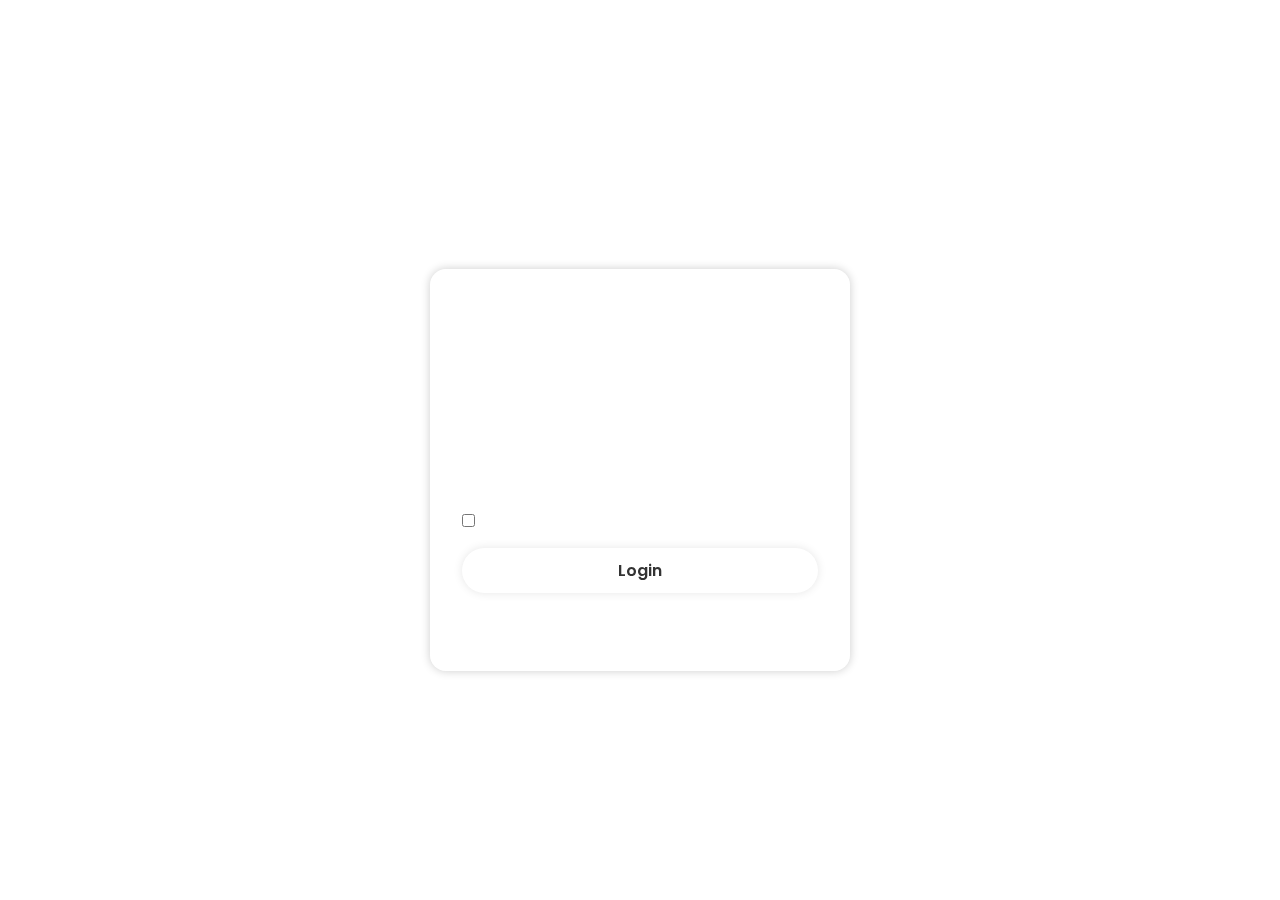
<file: index.html>
<!DOCTYPE html>
<html lang="en" >
<head>
  <meta charset="UTF-8">
  <title>Login page</title>
  <link href='https://unpkg.com/boxicons@2.1.4/css/boxicons.min.css' rel='stylesheet'>  <link rel="stylesheet" href="./style.css">

</head>
<body>
<div class="wrapper">
        <form action="">
            <h1>Login</h1>
            <div class="input-box">
                <input type="text" placeholder="Username" required>
                <i class='bx bxs-user'></i>
            </div>
            <div class="input-box">
                <input type="password" placeholder="Password" required>
                <i class='bx bxs-lock-alt'></i>
            </div>
            <div class="remember-forgot">
                <label><input type="checkbox">Remember me</label>
                <a href="#">Forgot password?</a>
            </div>
            <button type="submit" class="btn">Login</button>
            <div class="register-link">
                <p>Don't have an account? <a href="reg.html">Register</a></p>
            </div>
        </form>
    </div>
</body>
</html>
</file>
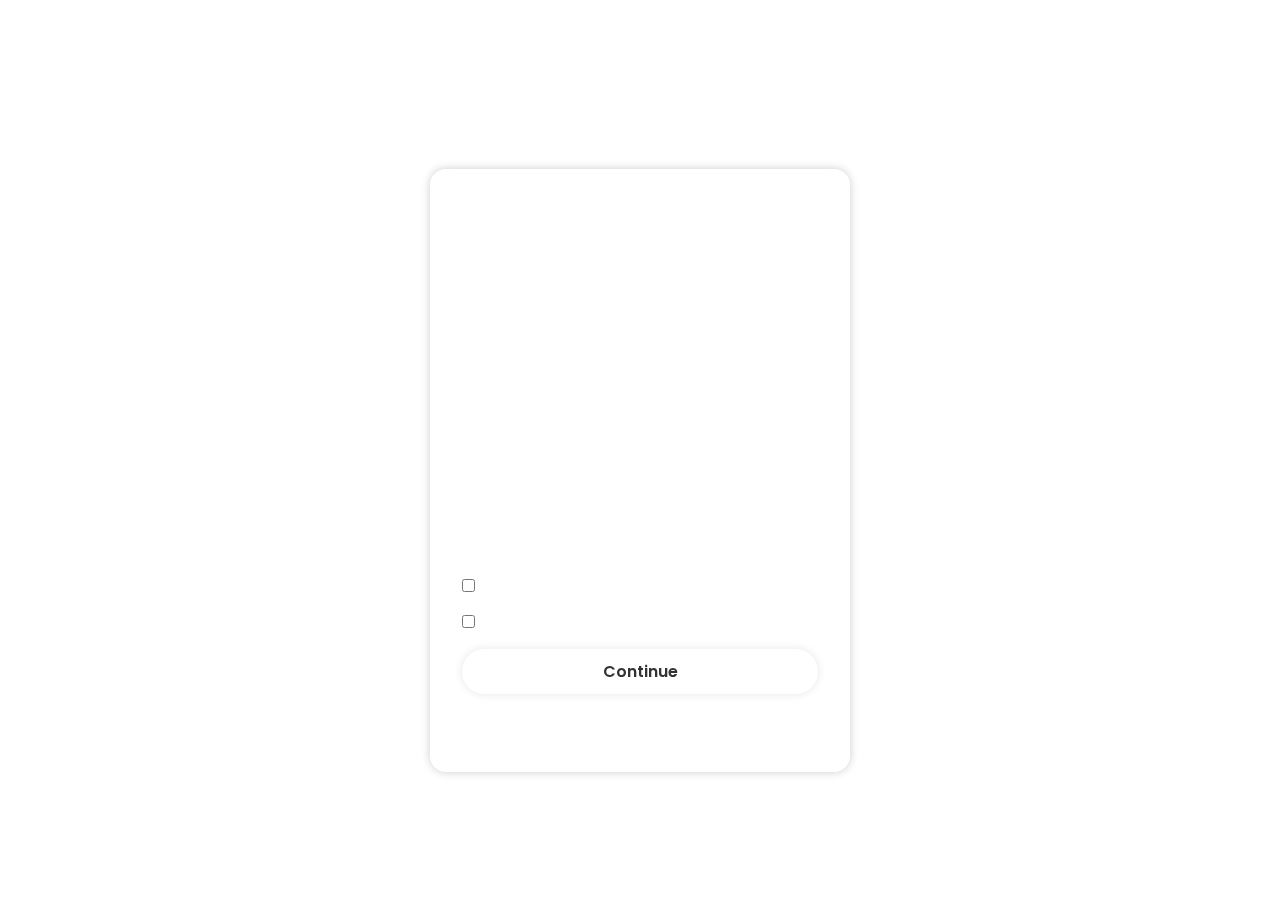
<file: reg.html>
<!DOCTYPE html>
<html lang="en">
<head>
    <meta charset="UTF-8">
    <title>Register page</title>
    <link rel="stylesheet" href="reg.css">
</head>
<body>
    <div class="wrapper">
        <form action="">
            <h1>Register</h1>
            <div class="input-box">
                <input type="text" placeholder="First Name" required>
            </div>
            <div class="input-box">
                <input type="text" placeholder="Last Name" required>
            </div>
            <div class="input-box">
                <input type="text" placeholder="Email Adress" required>
            </div>
            <div class="input-box">
                <input type="password" placeholder="Enter Password" required>
            </div>
            <div class="input-box">
                <input type="password" placeholder="Confirm Password" required>
            </div>
            <div class="Terms">
                <label><input type="checkbox" required>I am 18 and above.</label>
            </div>
            <div class="conditions">
                <label><input type="checkbox" required>I agree to the <a href="#"> T&C.</a></label>
            </div>
            <button type="submit" class="btn">Continue</button>
            <div class="login-link">
                <p>Have an account?<a href="index.html"> Login</a></p>
            </div>
        </form>
    </div>
</body>
</html>
</file>
<file: style.css>
@import url("https://fonts.googleapis.com/css2?family=Poppins:wght@200;400;500;600;700;800;900&display=swap");

* {
  margin: 0;
  padding: 0;
  box-sizing: border-box;
  font-family: "Poppins", sans-serif;
}

body {
  display: flex;
  justify-content: center;
  align-items: center;
  min-height: 100vh;
  background: url("https://i.pinimg.com/originals/d7/b9/0c/d7b90cc80898e8823455a127945719af.jpg")
    no-repeat;
  background-size: cover;
  background-position: center;
}

.wrapper {
  margin-top: 40px;
  width: 420px;
  background-color: transparent;
  border: 2px solid rgba(255, 255, 255, 0.2);
  backdrop-filter: blur(15px);
  box-shadow: 0 0 10px rgba(0, 0, 0, 0.2);
  color: #fff;
  border-radius: 16px;
  padding: 20px 30px;
}

.wrapper h1 {
  font-size: 30px;
  text-align: center;
}

.wrapper .input-box {
  width: 100%;
  height: 50px;
  position: relative;
  margin: 30px 0;
}

.input-box input {
  width: 100%;
  height: 100%;
  background: transparent;
  border: none;
  outline: none;
  border: 2px solid rgba(255, 255, 255, 0.2);
  border-radius: 40px;
  font-size: 16px;
  color: #fff;
  padding: 20px 45px 20px 20px;
}

.input-box input::placeholder {
  color: #fff;
}

.input-box i {
  position: absolute;
  right: 20px;
  top: 50%;
  transform: translateY(-50%);
  font-size: 20px;
}

.wrapper .remember-forgot {
  display: flex;
  justify-content: space-between;
  font-size: 14px;
  margin: -15px 0 15px;
}

.remember-forgot label input {
  accent-color: #fff;
  margin-right: 3px;
}

.remember-forgot a {
  color: #fff;
  text-decoration: none;
}

.remember-forgot a:hover {
  text-decoration: underline;
}

.wrapper .btn {
  width: 100%;
  height: 45px;
  background: #fff;
  border: none;
  outline: none;
  border-radius: 40px;
  box-shadow: 0 0 10px rgba(0, 0, 0, 0.1);
  cursor: pointer;
  font-size: 16px;
  color: #333;
  font-weight: 600;
}

.wrapper .register-link {
  text-align: center;
  font-size: 14px;
  margin: 20px 0 15px;
}

.wrapper .register-link p a {
  color: #fff;
  text-decoration: none;
  font-weight: 600;
}

.wrapper .register-link p a:hover {
  text-decoration: underline;
}
</file>
<file: reg.css>
@import url("https://fonts.googleapis.com/css2?family=Poppins:wght@200;400;500;600;700;800;900&display=swap");

* {
  margin: 0;
  padding: 0;
  box-sizing: border-box;
  font-family: "Poppins", sans-serif;
}

body {
  display: flex;
  justify-content: center;
  align-items: center;
  min-height: 100vh;
  background: url("https://i.pinimg.com/originals/d7/b9/0c/d7b90cc80898e8823455a127945719af.jpg")
    no-repeat;
  background-size: cover;
  background-position: center;
}

.wrapper {
  margin-top: 40px;
  width: 420px;
  background-color: transparent;
  border: 2px solid rgba(255, 255, 255, 0.2);
  backdrop-filter: blur(15px);
  box-shadow: 0 0 10px rgba(0, 0, 0, 0.2);
  color: #fff;
  border-radius: 16px;
  padding: 20px 30px;
}

.wrapper h1 {
  font-size: 30px;
  text-align: center;
}

.wrapper .input-box {
  width: 100%;
  height: 50px;
  position: relative;
  margin: 15px 0;
}

.input-box input {
  width: 100%;
  height: 100%;
  background: transparent;
  border: none;
  outline: none;
  border: 2px solid rgba(255, 255, 255, 0.2);
  border-radius: 40px;
  font-size: 16px;
  color: #fff;
  padding: 20px 45px 20px 20px;
}

.input-box input::placeholder {
  color: #fff;
}

.input-box i {
  position: absolute;
  right: 20px;
  top: 50%;
  transform: translateY(-50%);
  font-size: 20px;
}

.wrapper .Terms {
  font-size: 14px;
  margin: 15px 0 15px;
}

.wrapper .conditions {
  font-size: 14px;
  margin: 15px 0 15px;
}

.wrapper .conditions  a {
  color: #fff;
  text-decoration: none;
  font-weight: 600;
}

.wrapper .conditions a:hover {
  text-decoration: underline;
}

.Terms label input {
  accent-color: #fff;
  margin-right: 10px;
}

.conditions label input {
  accent-color: #fff;
  margin-right: 10px;
}
.wrapper .btn {
  width: 100%;
  height: 45px;
  background: #fff;
  border: none;
  outline: none;
  border-radius: 40px;
  box-shadow: 0 0 10px rgba(0, 0, 0, 0.1);
  cursor: pointer;
  font-size: 16px;
  color: #333;
  font-weight: 600;
}

.wrapper .login-link {
  text-align: center;
  font-size: 14px;
  margin: 20px 0 15px;
}

.wrapper .login-link p a {
  color: #fff;
  text-decoration: none;
  font-weight: 600;
}

.wrapper .login-link p a:hover {
  text-decoration: underline;
}
</file>
